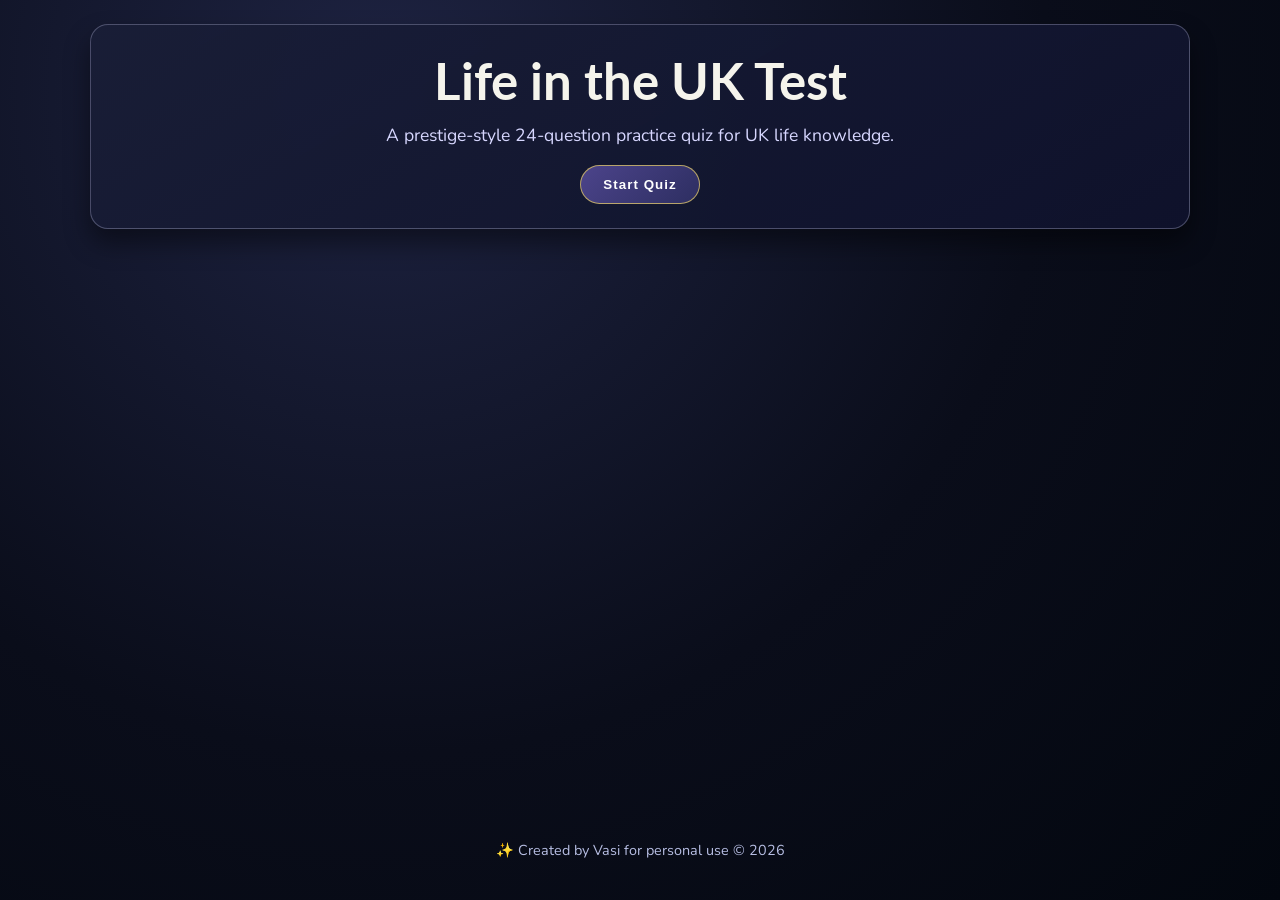
<file: index.html>
<!DOCTYPE html>
<html lang="en-US">

<head>
    <meta charset="UTF-8">
    <meta name="viewport" content="width=device-width, initial-scale=1.0">
    <meta name="description" content="Life in the UK Test - 24-question quiz on UK history, government, culture and everyday life.">
    <meta name="keywords" content="UK test, citizenship, civics, life in the UK, practice quiz">
    <meta name="author" content="Pavaloi Vasilica-Catalin">

    <link rel="stylesheet" href="assets/css/style.css">

    <!-- Favicon -->
    <link rel="icon" href="assets/images/favicon.ico">
    <link rel="icon" type="image/png" sizes="32x32" href="assets/images/favicon-32x32.png">
    <link rel="icon" type="image/png" sizes="16x16" href="assets/images/favicon-16x16.png">
    <link rel="apple-touch-icon" sizes="180x180" href="assets/images/apple-touch-icon.png">
    <link rel="manifest" href="assets/images/site.webmanifest">
    <meta name="theme-color" content="#ffffff">

    <title>Life in the UK Test</title>
</head>

<body>
    <main class="page-wrap">
        <header class="hero">
            <h1>Life in the UK Test</h1>
            <p class="subtitle">A prestige-style 24-question practice quiz for UK life knowledge.</p>
            <button id="start-page-btn" class="btn-primary">Start Quiz</button>
        </header>

        <section id="intro-panel" class="panel hidden">
            <h2>Welcome Instructions</h2>
            <p>Complete 24 multiple-choice questions about UK history, government, and everyday life.</p>
            <p>After answer submission, correct option is highlighted green and incorrect red, then auto-advances in 0.5 seconds.</p>
            <p>Scoring: 20 or more is pass (80%).</p>
            <button id="begin-quiz-btn" class="btn-secondary">Begin the Test</button>
        </section>

        <section id="quiz-panel" class="panel hidden">
            <div class="question-header">
                <span id="question-count">1/24</span>
                <span id="timer" class="timer">45:00</span>
            </div>
            <div class="progress-container">
                <div id="progress-bar" class="progress-bar"><div id="progress-fill" class="progress-fill"></div></div>
            </div>
            <div id="question" class="question-text">Question will appear here</div>
            <div id="answers" class="answer-grid"></div>
            <button id="submit-btn" class="btn-primary">Submit Answer</button>
        </section>

        <section id="result-panel" class="panel hidden">
            <h2>Quiz Results</h2>
            <p>Your score: <strong><span id="user-score">0</span>/24</strong></p>
            <p id="message">Take the quiz to see your performance.</p>
            <p id="history-summary">No history yet. Complete a test to start tracking.</p>
            <p id="pass-likelihood">Estimated pass likelihood: 0%</p>
            <div id="review-panel" class="review-panel"></div>
            <button id="retry-btn" class="btn-secondary">Retake the Life in the UK Test</button>
        </section>
    </main>

    <footer class="footer">
        <p>✨ Created by Vasi for personal use © 2026</p>
    </footer>

    <script src="assets/js/questionnaire.js"></script>
    <script src="assets/js/script.js"></script>
</body>
</html>
</file>
<file: assets/css/style.css>
@import url('https://fonts.googleapis.com/css2?family=Lato:ital,wght@0,400;0,700;1,400&family=Nunito:ital,wght@0,300;0,600&display=swap');

* { box-sizing: border-box; margin: 0; padding: 0; }
body {
    min-height: 100vh;
    color: #f2f4ff;
    background: radial-gradient(circle at 30% 10%, #1e2342 0%, #0a0d1a 55%, #03070f 100%);
    font-family: 'Nunito', sans-serif;
    display: flex;
    flex-direction: column;
    justify-content: flex-start;
    align-items: center;
    padding: 24px;
}

.page-wrap {
    width: min(1100px, 95vw);
}

.hero {
    background: linear-gradient(150deg, rgba(25, 30, 55, 0.95), rgba(15, 18, 44, 0.97));
    border: 1px solid rgba(220, 220, 255, 0.28);
    border-radius: 18px;
    padding: 24px;
    text-align: center;
    box-shadow: 0 14px 26px rgba(0, 0, 0, 0.45);
    margin-bottom: 22px;
}

.hero h1 {
    font-family: 'Lato', sans-serif;
    font-size: clamp(2rem, 5vw, 3.2rem);
    color: #f5f4ec;
    margin-bottom: 12px;
}

.subtitle {
    font-size: 1.1rem;
    color: #d7d7ff;
    margin-bottom: 18px;
}

.btn-primary,
.btn-secondary {
    border: 1px solid rgba(216, 192, 104, 0.8);
    border-radius: 999px;
    color: #fff;
    font-weight: 700;
    letter-spacing: 0.08em;
    padding: 11px 22px;
    cursor: pointer;
    transition: transform 0.2s ease, box-shadow 0.2s ease, filter 0.2s ease;
}

.btn-primary {
    background: linear-gradient(135deg, #4c448b, #2d2e61);
}

.btn-secondary {
    background: linear-gradient(135deg, #324984, #2e3f74);
}

.btn-primary:hover,
.btn-secondary:hover {
    transform: translateY(-1px);
    box-shadow: 0 8px 18px rgba(93, 86, 170, 0.45);
}

.panel {
    background: linear-gradient(140deg, rgba(14, 19, 44, 0.95), rgba(20, 25, 55, 0.97));
    border: 1px solid rgba(202, 200, 235, 0.2);
    border-radius: 16px;
    padding: 22px;
    margin-bottom: 18px;
    box-shadow: 0 10px 20px rgba(0, 0, 0, 0.38);
}

.hidden { display: none !important; }

.question-header {
    display: flex;
    justify-content: space-between;
    align-items: center;
    font-weight: 700;
    margin-bottom: 10px;
    color: #b7bee3;
}

.timer {
    background: rgba(217, 186, 60, 0.2);
    color: #ffece0;
    border: 1px solid rgba(236, 206, 83, 0.8);
    border-radius: 10px;
    padding: 4px 10px;
    font-size: 0.95rem;
    font-weight: 700;
}

.progress-container {
    margin-bottom: 14px;
}

.progress-bar {
    width: 100%;
    height: 12px;
    border-radius: 999px;
    background: rgba(136, 143, 176, 0.32);
    border: 1px solid rgba(180, 192, 236, 0.35);
    overflow: hidden;
}

.progress-fill {
    width: 0%;
    height: 100%;
    background: linear-gradient(90deg, #6df261, #79b9ff);
    transition: width 0.25s ease;
}

.review-panel {
    margin-top: 16px;
    border-top: 1px solid rgba(225, 220, 255, 0.18);
    padding-top: 12px;
    max-height: 320px;
    overflow-y: auto;
}

.review-item {
    margin-bottom: 12px;
    padding: 10px;
    background: rgba(20, 30, 60, 0.9);
    border-radius: 10px;
    border: 1px solid rgba(135, 145, 175, 0.45);
}

.review-title {
    margin-bottom: 6px;
    font-weight: 700;
}

.review-title.correct { color: #7af06f; }
.review-title.incorrect { color: #ff9796; }

.review-detail { margin-bottom: 4px; font-size: 0.9rem; }

.review-options { margin-left: 1rem; padding-left: 0.2rem; }
.review-options li { margin-bottom: 8px; }
.review-subtext { font-size: 0.88rem; color: #c6c8d9; margin-left: 14px; margin-top: 2px; }

.confetti-container {
    position: fixed;
    top: 0;
    left: 0;
    width: 100vw;
    height: 100vh;
    pointer-events: none;
    overflow: hidden;
    z-index: 9999;
}

.confetti-piece {
    position: absolute;
    top: -8px;
    transform: rotate(45deg);
    opacity: 0.9;
    border-radius: 3px;
    animation-name: confetti-fall;
    animation-timing-function: ease-out;
    animation-iteration-count: 1;
}

@keyframes confetti-fall {
    0% { transform: translateY(0) rotate(0deg); opacity: 1; }
    100% { transform: translateY(102vh) rotate(360deg); opacity: 0; }
}

.confetti-container.fade-out { opacity: 0; transition: opacity 0.4s ease; }

.question-text {
    font-size: clamp(1rem, 2vw, 1.5rem);
    margin-bottom: 18px;
    color: #fcfdff;
    font-weight: 700;
}

.answer-grid {
    display: grid;
    grid-template-columns: 1fr 1fr;
    gap: 10px;
    margin-bottom: 14px;
}

.answer-btn {
    background: linear-gradient(135deg, #2f3470, #242b58);
    color: #f8f9ff;
    border: 1px solid rgba(208, 200, 255, 0.3);
    border-radius: 14px;
    padding: 12px;
    font-size: 0.98rem;
    font-weight: 700;
    cursor: pointer;
    transition: all 0.18s ease;
}

.answer-btn:hover {
    transform: scale(1.01);
    filter: brightness(1.05);
}

.answer-btn.selected {
    outline: 2px solid #dfc66d;
}

.answer-btn.correct {
    background: #69ee7b;
    color: #0d0f1b;
    box-shadow: 0 0 14px rgba(55, 227, 115, 0.6);
}

.answer-btn.incorrect {
    background: #ff4f5f;
    color: #160c10;
    box-shadow: 0 0 14px rgba(255, 75, 90, 0.6);
}

.answer-btn.muted { opacity: 0.6; }

#submit-btn { width: 100%; }

#retry-btn { margin-top: 12px; }

.footer {
    text-align: center;
    padding: 16px 24px;
    font-size: 0.9rem;
    color: #b7bee3;
    margin-top: auto;
    width: 100%;
}

.footer p {
    margin: 0;
}

@media (max-width: 760px) {
    .answer-grid { grid-template-columns: 1fr; }
    .hero, .panel { padding: 18px; }
}
</file>
